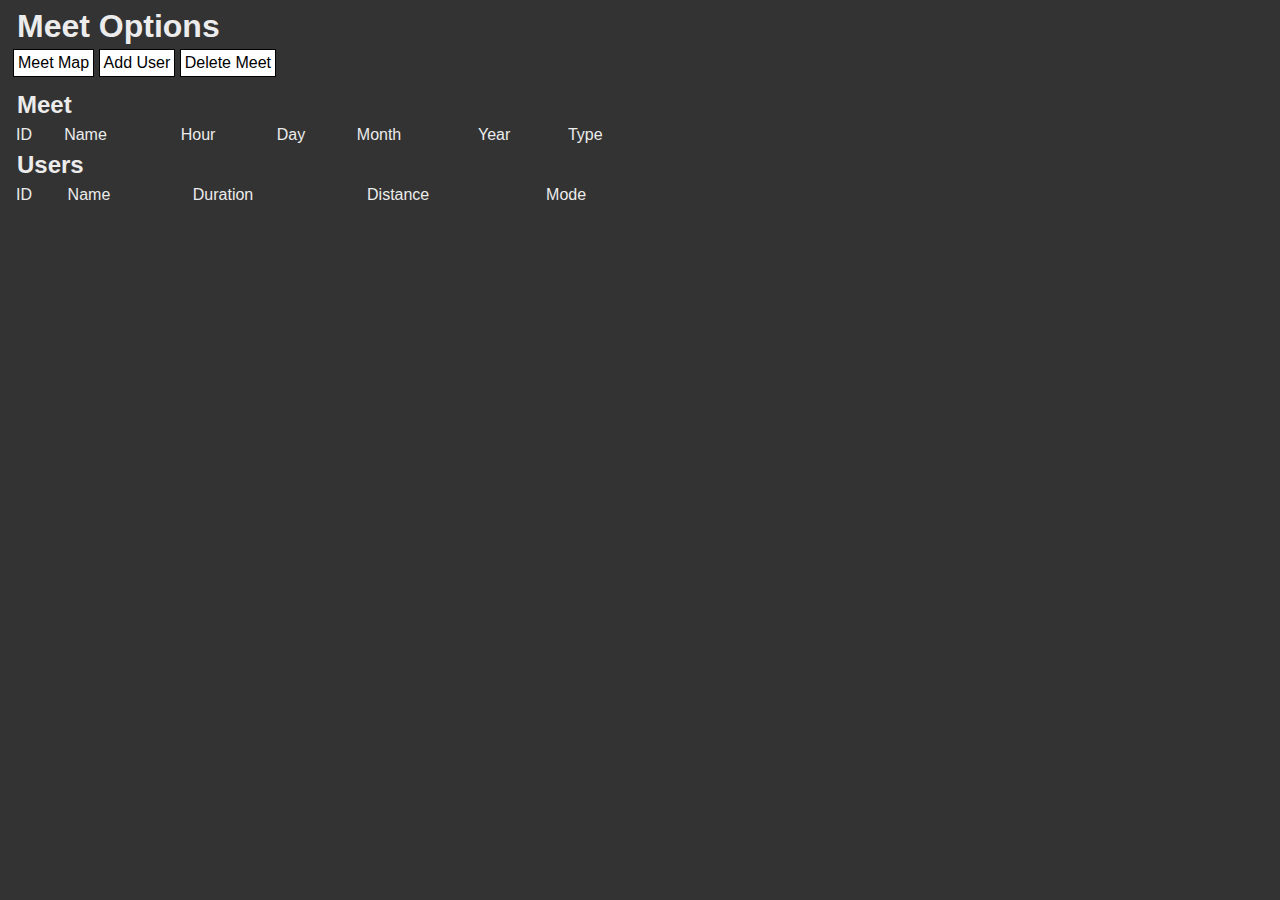
<file: meet.html>
<!DOCTYPE html>
<html>

<head>
    <!-- Google tag (gtag.js) -->
    <script async src="https://www.googletagmanager.com/gtag/js?id=G-LSREFMR69Z"></script>
    <script>
        window.dataLayer = window.dataLayer || [];
        function gtag() { dataLayer.push(arguments); }
        gtag('js', new Date());

        gtag('config', 'G-LSREFMR69Z');
    </script>
    <title>MidPoint - the best place to meet</title>
    <meta name="viewport" content="width=device-width, initial-scale=1">
    <script src="/static/globalvars.js"></script>
    <link rel="stylesheet" href="/static/meet.css">
    <link rel="shortcut icon" href="/static/img/favicon.ico">
</head>

<body>
    <h1>Meet Options </h1>
        <a class=mapbutton id=meetmap_id>Meet Map</a>
    <a class=mapbutton id=adduser_id>Add User</a>
    <a class=mapbutton id=deletemeet_id>Delete Meet</a>
    <h2>Meet</h2>
    <table style="width:650px;" id='meetTable'>
        <tr>
            <td>ID</td>
            <td>Name</td>
            <td>Hour</td>
            <td>Day</td>
            <td>Month</td>
            <td>Year</td>
            <td>Type</td>
        </tr>
    </table>



    <h2>Users</h2>
    <table style="width:650px;" id='userTable'>
        <tr>
            <td>ID</td>
            <td>Name</td>
            <td>Duration</td>
            <td>Distance</td>
            <td>Mode</td>
        </tr>
    </table>

</body>
<script type="module" src="/static/meet.js"></script>

</html>
<br>
<!-- <a href='/'>Select Meet</a> -->
</file>
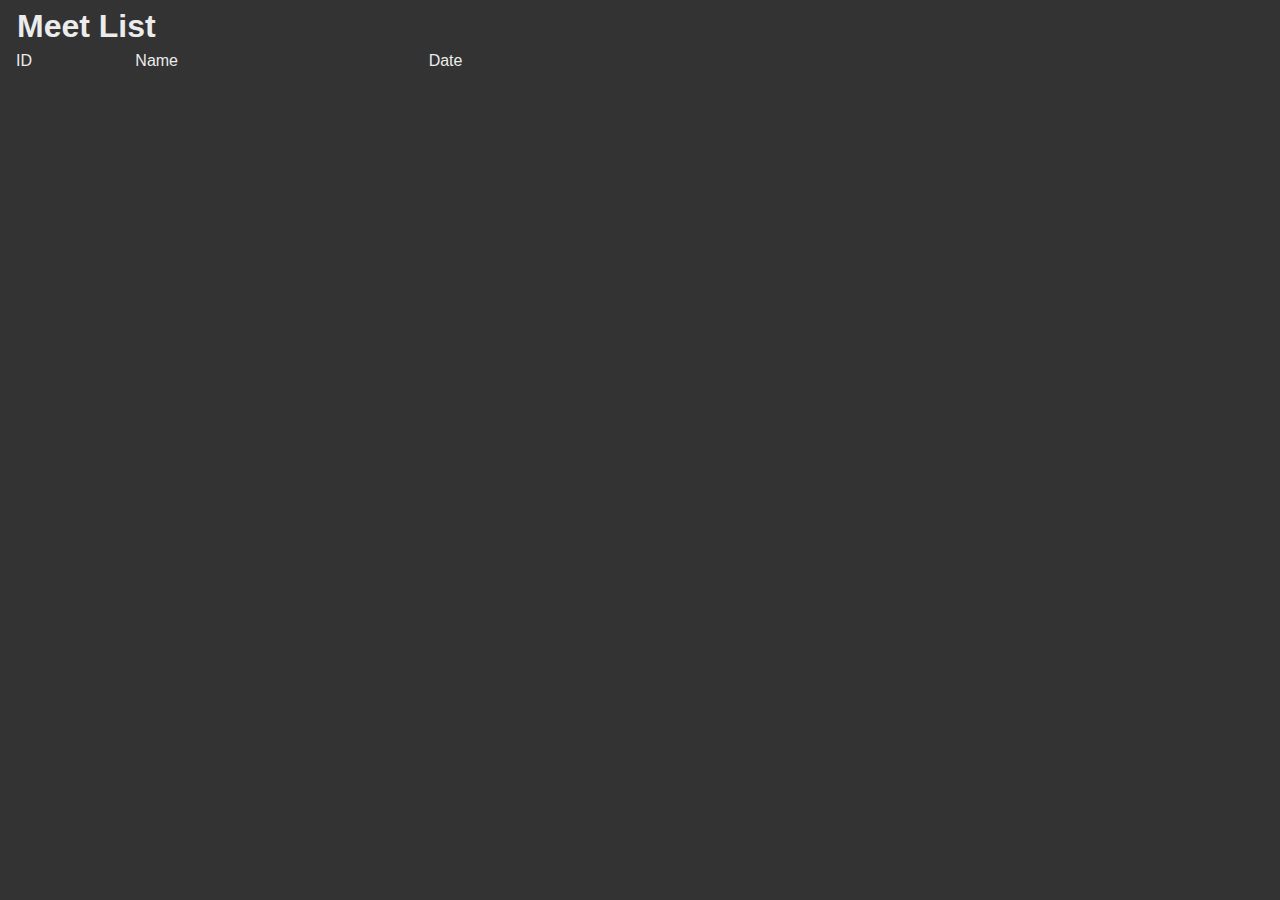
<file: meetlist.html>
<!DOCTYPE html>
<html>

<head>
    <!-- Google tag (gtag.js) -->
    <script async src="https://www.googletagmanager.com/gtag/js?id=G-LSREFMR69Z"></script>
    <script>
        window.dataLayer = window.dataLayer || [];
        function gtag() { dataLayer.push(arguments); }
        gtag('js', new Date());

        gtag('config', 'G-LSREFMR69Z');
    </script>
    <title>MidPoint - the best place to meet</title>
    <meta name="viewport" content="width=device-width, initial-scale=1">
    <script src="/static/globalvars.js"></script>
    <link rel="stylesheet" href="/static/meet.css">
    <link rel="shortcut icon" href="/static/img/favicon.ico">
</head>

<body>
    <h1>Meet List </h1>
    <table style="width:650px;" id='meetListTab'>
        <tr>
            <td>ID</td>
            <td>Name</td>
            <td>Date</td>
        </tr>
    </table>


</body>
<script type="module" src="/static/meetlist.js"></script>

</html>
<br>
</file>
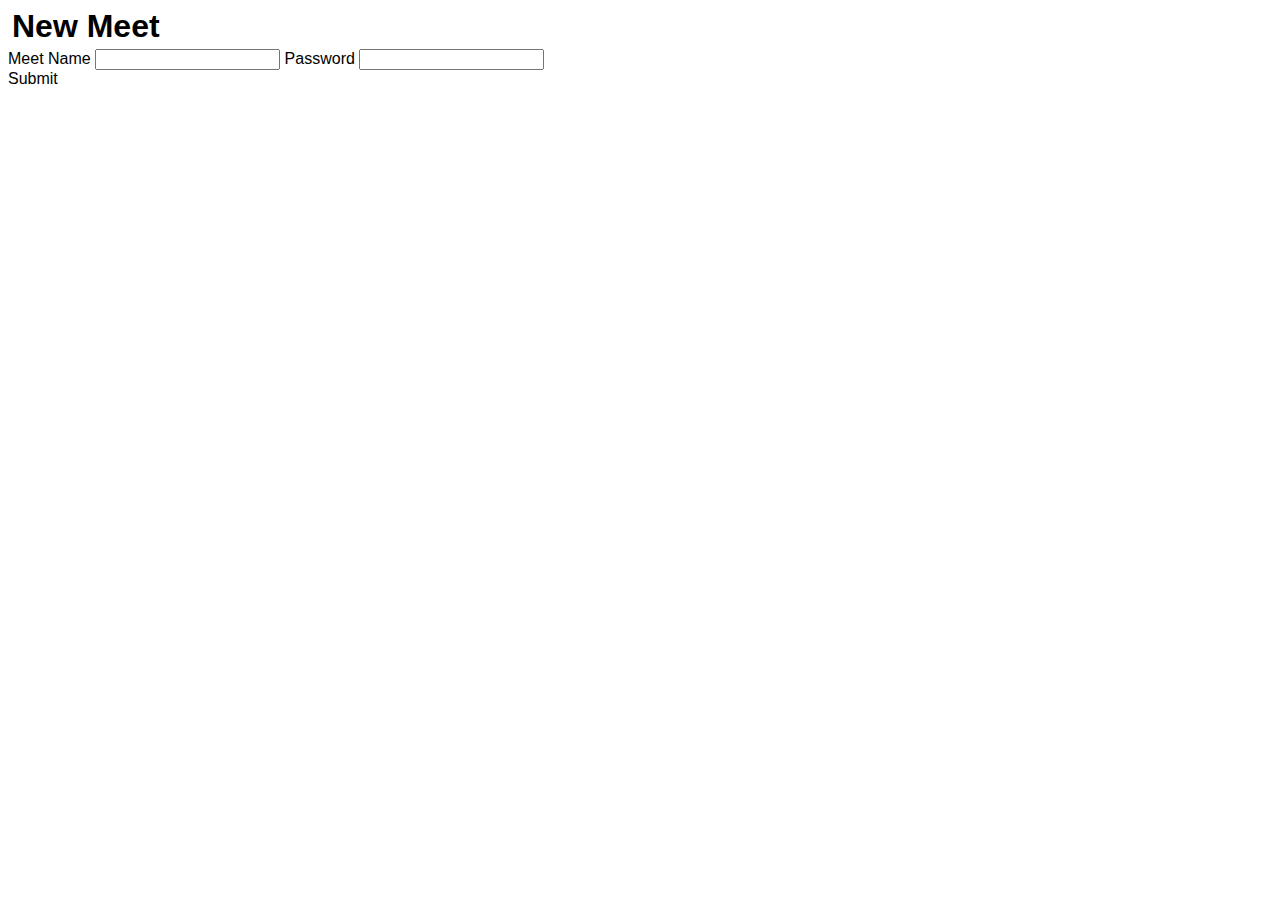
<file: newmeet.html>
<!DOCTYPE html>
<html>
<head>
  <title>MidPoint/New Meet</title>
  <script src="/static/globalvars.js"></script>
  <link rel="shortcut icon" href="/static/favicon.ico">
  <link rel="stylesheet"  href="/static/darkstyle.css">
  <script src="/static/newmeet.js"></script>
</head>
<body>
  <h1> New Meet </h1>
  <p id=current></p>
  <form>
    <label for="meetname_id">Meet Name</label>
    <input type="text" id="meetname_id" name="meetname">
    <label for="password_id">Password</label>
    <input type="password" id="password_id" name="password">
  </form>
  <a class=button onclick="newmeet()">Submit</button>

</body>
</html>
</file>
<file: static/meet.css>
html {
    margin: 0 0 0 5px;
    padding: 0;
    border: none;
    box-sizing: border-box;
}

body {
    /* background: #333; */
    /* background: rgb(255, 255, 255);
    color: rgb(0, 0, 0); */
    background: rgb(51, 51, 51);
    color: rgb(236, 236, 236);
    font-family: roboto, sans-serif;
}

p, h1,h2,h3 {
        margin: 4px 4px 4px 4px;
}

.mapbutton, #pac-input {
    padding: 4px 4px 4px 4px;
    margin: 0px 0px 10px 0px;
    /* box-sizing: border-box; */
    border: 1px solid #000000;
    background-color: #FFF;
    color: rgb(0, 0, 0);
    text-decoration: none;
    font-size: 16px;
    display: inline-block;
    /* text-align: center; */
    user-select: none;
}

.mapbutton:active {
    background-color: rgb(0, 0, 0);
    color: #FFF;
}

.mapbutton.noclick:active {
    background-color: #FFF;
    color: rgb(0, 0, 0);
}

.mapbutton.inactive {
    color: #999;
    border: 1px solid #999;
}

.mapbutton.narrow {
    width: 90px;
}

.mapbutton.ch2 {
    width: 2ch;
}
.mapbutton.ch4 {
    width: 4ch;
}

a {
    color: inherit;
    text-decoration: inherit;
}
</file>
<file: static/darkstyle.css>
html {
    margin: 0;
    padding: 0;
    border: none;
    box-sizing: border-box;
}

body {
    /* background: #333; */
    background: rgb(255, 255, 255);
    color: rgb(0, 0, 0);
    font-family: roboto, sans-serif;
}

p, h1,h2,h3 {
        margin: 4px 4px 4px 4px;
}



#enterName {
    display: none;
}

.container {
    margin: 10% auto;
    /* border: 3px solid #0000FF; */
    text-align: center;
}



.topbuttonscontainer {
  display: flex;
  background: white;
  opacity: 0.9;
}
.topbuttonscontainer.space-around {
  justify-content: space-around;
}

/* a.mapbutton, select.mapbutton, input.mapbutton, #pac-input { */
.mapbutton, #pac-input {
    padding: 4px 4px;
    margin: 4px 4px 4px 4px;
    /* box-sizing: border-box; */
    border: 1px solid #000000;
    background-color: #FFF;
    color: rgb(0, 0, 0);
    text-decoration: none;
    font-size: 16px;
    display: inline-block;
    /* text-align: center; */
    user-select: none;
}

.mapbutton:active {
    background-color: rgb(0, 0, 0);
    color: #FFF;
}

.mapbutton.noclick:active {
    background-color: #FFF;
    color: rgb(0, 0, 0);
}

.mapbutton.inactive {
    color: #999;
    border: 1px solid #999;
}

.mapbutton.narrow {
    width: 90px;
}

.mapbutton.vnarrow {
    width: 30px;
}

.realmapbutton {
    padding: 4px 12px 4px 12px;
    /* margin: 4px 12px 4px 12px; */
    /* box-sizing: border-box; */
    /* border: 1px solid #000000; */
    background-color: #FFF;
    color: rgb(0, 0, 0);
    text-decoration: none;
    font-size: 16px;
    display: inline-block;
    /* text-align: center; */
}
.realmapbutton:active {
    background-color: rgb(100, 100, 100);
    color: #FFF;
}

svgclick {
  /* width: 70px;
  height: 70px; */
    fill: blue;
}
svgclick:hover {
  fill: red;
}


#buttons {
    position: absolute;
    top: 0;
    right: 0;
    left: 0;
    /* border: 3px solid #0000FF; */
    background: white;
    z-index: 1;
}

#map {
    position: absolute;
    left: 0%;
    right: 0%;
    top: 0%;
    bottom: 0%;
    z-index: -1;
}

#latlon {
    display: none;
}

.fullscreen {
    position: fixed;
    top: 0;
    left: 0;
    bottom: 0;
    right: 0;
    overflow: auto;
    opacity: 1.0;
    /* background: #555555; */
    background: #ffffff;
    z-index: 2;
}

.topbar {
    position: fixed;
    top: 0;
    left: 0;
    bottom: 500;
    right: 0;
    overflow: auto;
    opacity: 1.0;
    /* background: #555555; */
    background: #ffffff;
    z-index: 2;

}

.darktext {
    margin: 5px 5px 5px 5px;
    /* color: #333; */
    background-color: #FFF;
    color: #222;
    font-weight: bold;
}

div.bottomFloat {
    height: auto;
    position: absolute;
    bottom: 26px;
    left: 0px;
    right: 50px;
    /* overflow:auto;
    white-space: nowrap; */
    /* border: 3px solid #000099; */
}

div.scrollmenu {
    height: auto;
    width: auto;
    position: relative;
    /* bottom: 0px;
  left: 0px;
  right: 0px; */
    overflow: auto;
    white-space: nowrap;
    /* border: 3px solid #990000; */
}

a.placecard {
    /* width: 100%; */
    /* padding: 12px 20px; */
    margin: 0px 0px 0px 4px;
    /* box-sizing: border-box; */
    /* border: none; */
    background-color: #FFF;
    color: #222;
    /* border: 3px solid #009900; */
}

#myloc {
    position: absolute;
    bottom: 120px;
    right: 10px;
    z-index: 2
} */

#pac-input {
    text-overflow: ellipsis;
    width: 280px;
    border: 1px solid #000000;
}
</file>
